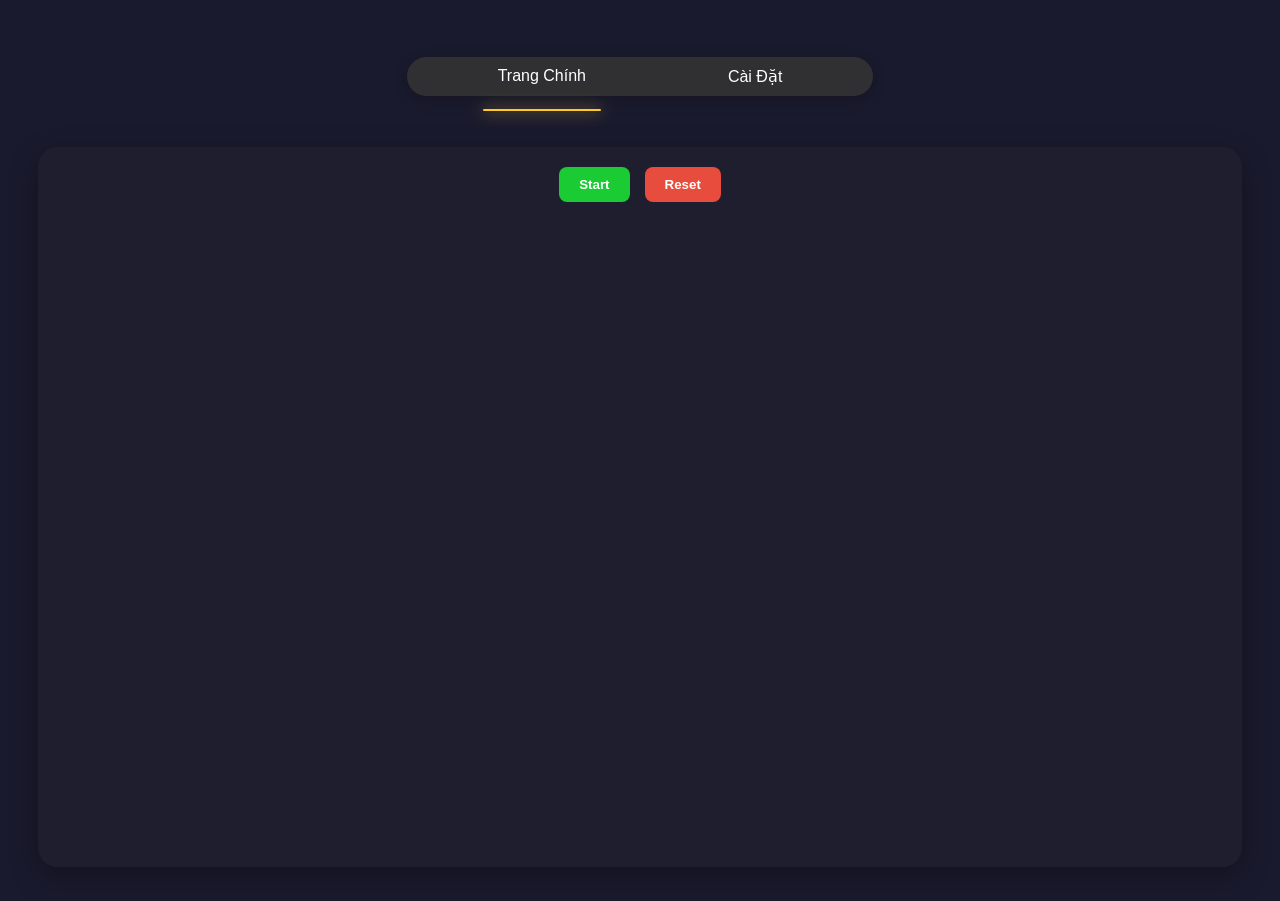
<file: index.html>
<!DOCTYPE html>
<html>
<head>
    <meta charset="UTF-8">
    <title>Công cụ Random Pro</title>
    <link rel="stylesheet" href="style.css">
</head>
<body>
    <header>
        <nav>
            <ul id="nav-list">
                <li class="active"><a href="index.html">Trang Chính</a></li>
                <li><a href="Setting.html">Cài Đặt</a></li>
                <div id="marker"></div>
            </ul>
        </nav>
    </header>

    <main class="page_content">
        <div class="control_button">
            <button class="btn Start">Start</button>
            <button class="btn Reset">Reset</button>
        </div>
    </main>

    <script src="script.js"></script>
</body>
</html>
</file>
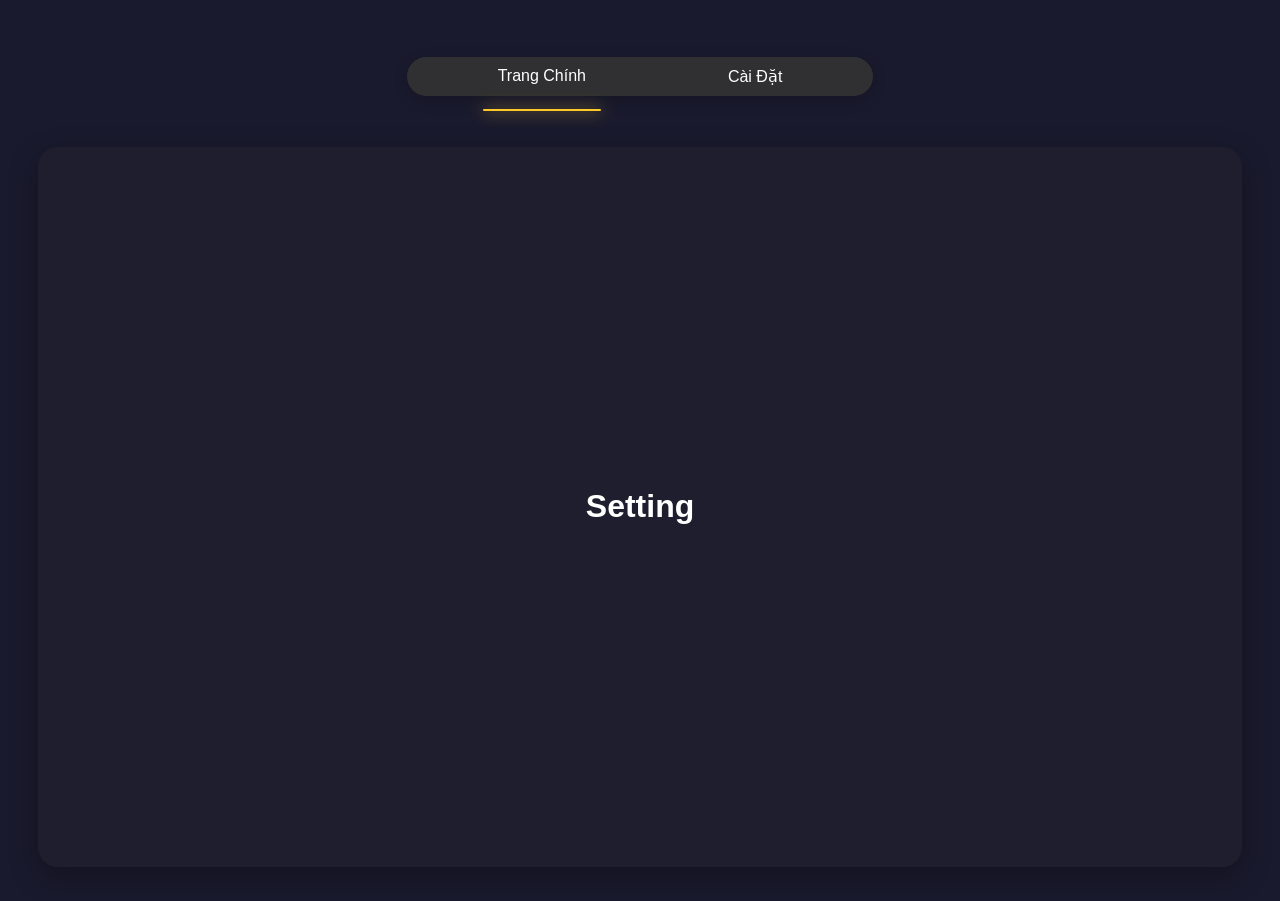
<file: setting.html>
<!DOCTYPE html>
<html>
<head>
    <meta charset="UTF-8">
    <title>Công cụ Random Pro</title>
    <link rel="stylesheet" href="style.css">
</head>
<body>
    <header>
        <nav>
            <ul id="nav-list">
                <li class="active"><a href="index.html">Trang Chính</a></li>
                <li><a href="Setting.html">Cài Đặt</a></li>
                <div id="marker"></div>
            </ul>
        </nav>
    </header>
    
    <main class="page_content">
        <h1>Setting</h1>
    </main>

    <script src="script.js"></script>
</body>
</html>
</file>
<file: style.css>
/* style.css */
body {
  height: 100vh;    /* Ép chiều cao body bằng đúng màn hình */
  overflow: hidden; /* Cấm mọi hành vi cuộn (cả ngang lẫn dọc) */
  padding-top: 1px;
  font-family: 'Segoe UI', Tahoma, Geneva, Verdana, sans-serif;
  background-color: #1a1a2e; /* Màu nền tối sang trọng */
  color: #e9ecef;
  display: flex;
  flex-direction: column;
  align-items: center;
  justify-content: center;
  min-height: 100vh;
  margin: 0;
}

header {
  width: 100%;
  display: flex;             /* Kích hoạt Flexbox */
  justify-content: center;    /* Căn giữa theo chiều ngang */
  align-items: center;        /* Căn giữa theo chiều dọc */
  padding: 20px 0;           /* Tạo khoảng trống trên dưới cho header */
  background-color: transparent; /* Hoặc màu nền tùy chọn */
}

/* Đảm bảo nav không có margin lạ gây lệch */
header nav {
  margin: 0 auto;
}

/* 1. Căn giữa toàn bộ thanh Menu */
nav {
    overflow: visible; 
    display: flex;
    justify-content: center; /* Đưa thanh menu ra giữa trang */
    margin-top: 5px; /* Cách mép trên một chút cho đẹp */
    position: sticky;
    width: 100%;
    top: 0;
    z-index: 1000;
}

#nav-list {
  position: relative; /* Điểm tựa cho marker */
}

#marker {
  position: absolute;
  height: 2px;
  width: 0;
  background: #ffca28;
  bottom: -15px; /* Nằm ngoài thanh điều hướng */
  left: 0;
  border-radius: 2px;
  box-shadow: 0 0 15px #ffca28;
  transition: all 0.5s cubic-bezier(0.23, 1, 0.32, 1); /* Hiệu ứng trượt mượt */
  pointer-events: none; /* Tránh cản trở việc click vào các nút */
}

nav li {
  position: relative; /* Làm điểm tựa cho thanh mảnh của riêng từng nút */
}

/* Hiệu ứng khi hover vào các nút khác (thanh mảnh tạm thời xuất hiện) */
nav li:not(.active):hover::after {
  content: "";
  position: absolute;
  bottom: -15px;
  left: 50%;
  transform: translateX(-50%);
  width: 20%; 
  height: 3px;
  background-color: rgba(255, 202, 40, 0.5);
  border-radius: 2px;
  transition: 0.3s;
}

@keyframes slideIn {
  from { width: 0; opacity: 0; }
  to { width: 40%; opacity: 1; }
}

/* 2. Thiết kế thanh Menu chính */
nav ul {
  display: flex;
  list-style: none;
  background: rgba(51, 51, 51, 0.9); /* Màu tối có chút trong suốt */
  padding: 10px 20px;
  border-radius: 50px; /* Bo tròn hoàn toàn hai đầu */
  
  /* Độ dài ban đầu bằng khoảng 1/3 trang */
  width: 33.33%; 
  justify-content: space-around; /* Chia đều khoảng cách các nút */
  
  /* Hiệu ứng chuyển động */
  transition: all 0.5s cubic-bezier(0.4, 0, 0.2, 1); 
  box-shadow: 0 4px 15px rgba(0,0,0,0.2);
  backdrop-filter: blur(5px); /* Làm mờ nền phía sau (rất hiện đại) */

  transition: transform 0.4s cubic-bezier(0.175, 0.885, 0.32, 1.275);
}

/* 3. Hiệu ứng khi Hover vào TOÀN BỘ thanh menu */
nav ul:hover {
    transform: scaleX(1.3); /* Phóng to chiều ngang lên 1.3 lần */

}

/* QUAN TRỌNG: Chống biến dạng chữ */
nav ul:hover li {
  transform: scaleX(0.77); /* Tỉ lệ nghịch (1/1.3) để chữ không bị dẹt */
  transition: transform 0.4s;
}

/* 4. Định dạng chữ và nút */
nav li a {
  color: white;
  text-decoration: none;
  font-weight: 500;
  padding: 8px 15px;
  transition: 0.3s;
  border-radius: 20px;
}

/* 5. Hiệu ứng khi hover từng nút nhỏ */
nav li a:hover {
  color: #ffca28; /* Chữ đổi sang vàng */
  background: rgba(255, 255, 255, 0.1); /* Nền nút hơi sáng lên */
}

.page_content {
  /* 1. Kích thước bao phủ phần lớn màn hình */
  width: 94%;            /* Chiếm 94% chiều rộng màn hình */
  max-width: 1400px;     /* Giới hạn lại để không quá bè trên màn hình máy tính lớn */
  min-height: 80vh;      /* Cao bằng 80% chiều cao màn hình hiển thị */
  
  /* 2. Tạo khoảng đệm với viền màn hình (Căn giữa) */
  margin: 15px;      /* Khoảng cách cực nhỏ với thanh Nav */

  
  /* 3. Khoảng cách nội dung bên trong */
  padding: 20px;         
  
  /* 4. Trang trí và Bo góc */
  background-color: #1e1e2e;
  color: #ffffff;
  border-radius: 20px;   /* Bo góc mềm mại hơn */
  
  /* 5. Căn giữa nội dung bên trong div */
  display: flex;
  flex-direction: column; /* Xếp nội dung theo hàng dọc */
  justify-content: center; 
  align-items: center;
  
  /* 6. Đổ bóng để tạo chiều sâu */
  box-shadow: 0 10px 30px rgba(0, 0, 0, 0.3);
  
  /* Đảm bảo padding không làm tăng kích thước tổng của div */
  box-sizing: border-box; 
}

/* 1. Div bao quanh 2 button */
.control_button {
  display: flex;
  justify-content: center;
  gap: 15px;
  width: 100%;
  
  /* Tuyệt chiêu ở đây: */
  margin-bottom: auto;   /* Đẩy nội dung khác xuống dưới, đưa mình lên đỉnh */
  padding-bottom: 20px;  /* Tạo khoảng trống với nội dung bên dưới */
}

/* 2. Định dạng chung cho cả 2 button */
.btn {
    padding: 12px 25px;      /* Độ rộng và cao của nút */
    border: none;            /* Xóa viền mặc định */
    border-radius: 8px;      /* Bo góc nhẹ cho nút */
    color: white;            /* Màu chữ trắng */
    font-weight: bold;       /* Chữ đậm */
    cursor: pointer;         /* Hiện con trỏ bàn tay khi di chuột vào */
    transition: transform 0.2s, opacity 0.2s; /* Hiệu ứng mượt mà */
}

/* 3. Màu sắc riêng cho từng nút */
.Start {
  background-color: #1acb34;
  color: white;
  padding: 10px 20px;
  border: none;
  border-radius: 8px;
  cursor: pointer;
}

.Reset {
background-color: #e74c3c;
  color: white;
  padding: 10px 20px;
  border: none;
  border-radius: 8px;
  cursor: pointer;  
}

/* 4. Hiệu ứng khi di chuột vào (Hover) */
.btn:hover {
    opacity: 0.9;            /* Làm mờ nhẹ */
    transform: translateY(-2px); /* Nhảy nhẹ lên trên */
}

/* 5. Hiệu ứng khi nhấn vào (Active) */
.btn:active {
    transform: translateY(2px);  /* Lún xuống khi bấm */
    box-shadow: none;            /* Mất bóng đổ tạo cảm giác nút bị nhấn */
}
</file>
